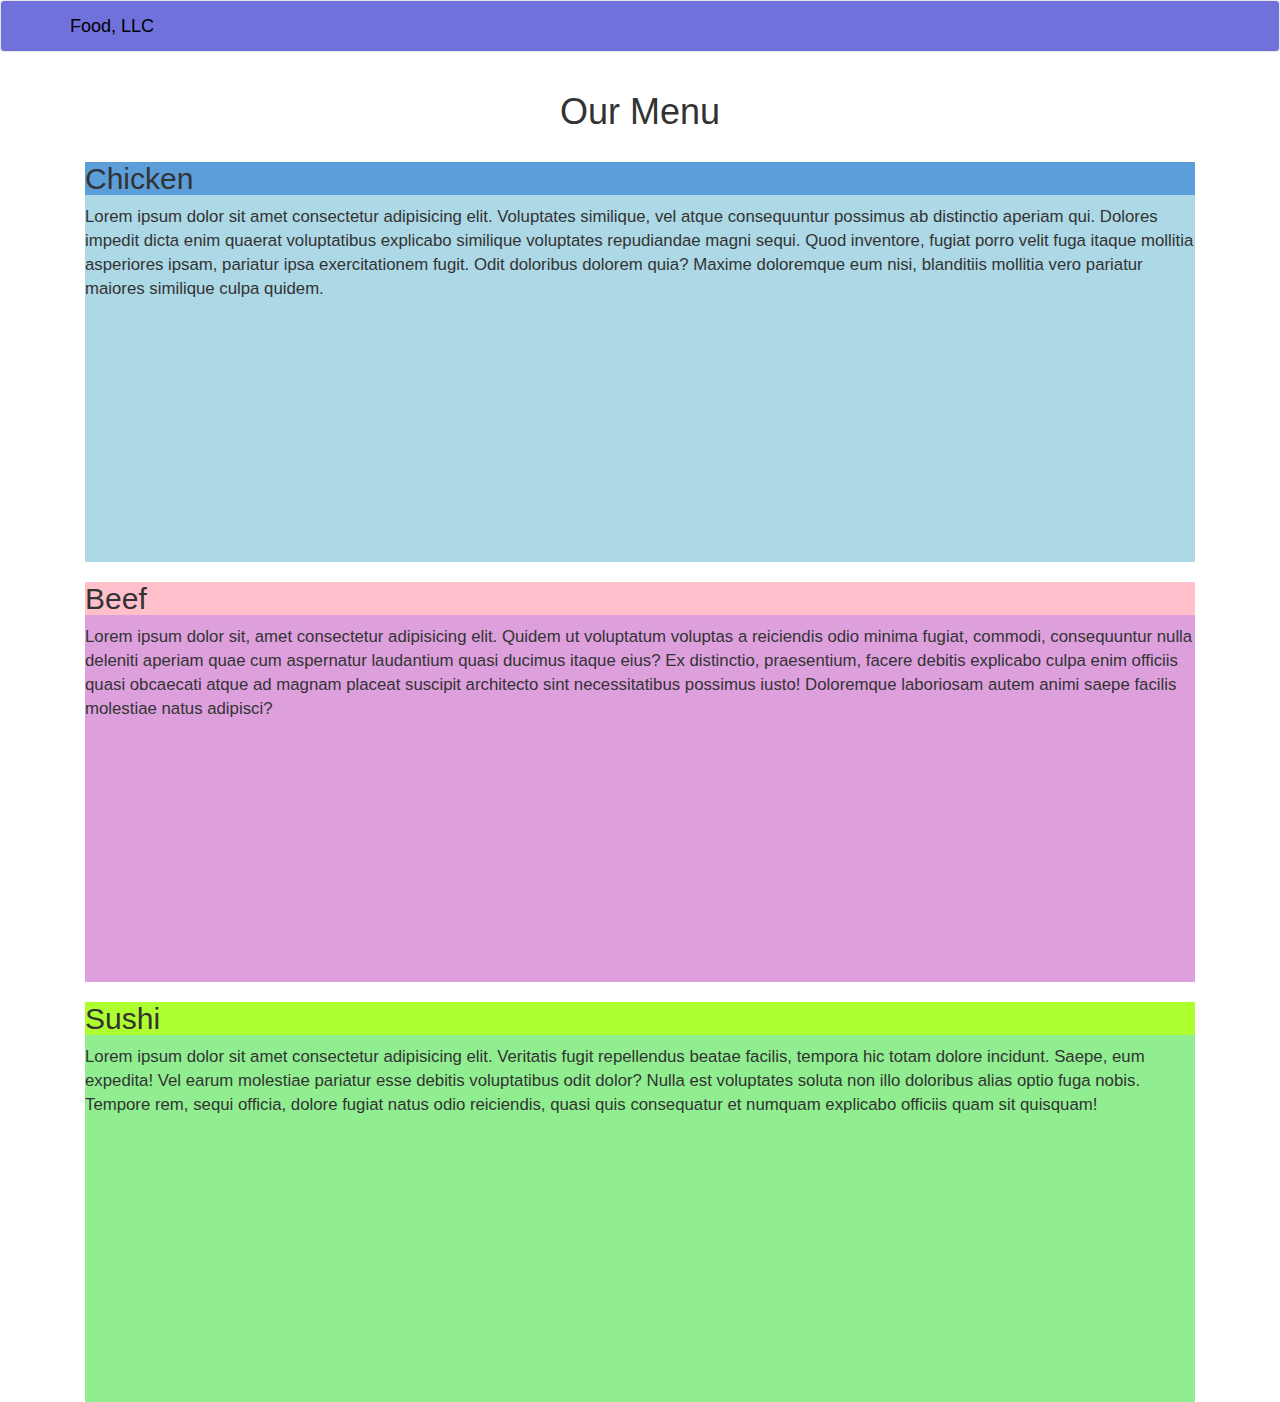
<file: index.html>
<!DOCTYPE html>
<html lang="en">
<head>
  <meta charset="UTF-8">
  <meta name="viewport" content="width=device-width, initial-scale=1.0">
  <title>Food, LLC</title>
  <link rel="stylesheet" href="bootstrap.min.css">
  <link href="styles.css" rel="stylesheet">
</head>
<body>

<!-- Navbar -->
<nav class="navbar navbar-default">
  <div class="container">
    <div class="navbar-header">
      <button type="button" class="navbar-toggle collapsed" data-toggle="collapse" data-target="#navbar-menu" aria-expanded="false">
        <span class="sr-only">Toggle navigation</span>
        <span class="icon-bar"></span>
        <span class="icon-bar"></span>
        <span class="icon-bar"></span>
      </button>
      <a class="navbar-brand" href="index.html">Food, LLC</a>
    </div>

    <div class="collapse navbar-collapse" id="navbar-menu">
      <ul class="nav navbar-nav">
        <!-- Items for mobile view -->
        <li class="visible-xs"><a href="#">Chicken</a></li>
        <li class="visible-xs"><a href="#">Beef</a></li>
        <li class="visible-xs"><a href="#">Sushi</a></li>
      </ul>
    </div>
  </div>
</nav>

<div class="container">
  <div class="row">
    <div class="col-xs-12">
      <h1 class="text-center">Our Menu</h1>
    </div>
  </div>
</div>

  <div class="container">
      <div class="col-xs-12">
        <!-- Content here -->
        <section class="section1">
          <h2>Chicken</h2>
          <p>Lorem ipsum dolor sit amet consectetur adipisicing elit. Voluptates similique, vel atque consequuntur possimus ab distinctio aperiam qui. Dolores impedit dicta enim quaerat voluptatibus explicabo similique voluptates repudiandae magni sequi.
          Quod inventore, fugiat porro velit fuga itaque mollitia asperiores ipsam, pariatur ipsa exercitationem fugit. Odit doloribus dolorem quia? Maxime doloremque eum nisi, blanditiis mollitia vero pariatur maiores similique culpa quidem.</p>
        </section>
        <section class="section2">
          <h2>Beef</h2>
          <p>Lorem ipsum dolor sit, amet consectetur adipisicing elit. Quidem ut voluptatum voluptas a reiciendis odio minima fugiat, commodi, consequuntur nulla deleniti aperiam quae cum aspernatur laudantium quasi ducimus itaque eius?
          Ex distinctio, praesentium, facere debitis explicabo culpa enim officiis quasi obcaecati atque ad magnam placeat suscipit architecto sint necessitatibus possimus iusto! Doloremque laboriosam autem animi saepe facilis molestiae natus adipisci?</p>
        </section>
        <section class="section3">
          <h2>Sushi</h2>
          <p>
            Lorem ipsum dolor sit amet consectetur adipisicing elit. Veritatis fugit repellendus beatae facilis, tempora hic totam dolore incidunt. Saepe, eum expedita! Vel earum molestiae pariatur esse debitis voluptatibus odit dolor?
            Nulla est voluptates soluta non illo doloribus alias optio fuga nobis. Tempore rem, sequi officia, dolore fugiat natus odio reiciendis, quasi quis consequatur et numquam explicabo officiis quam sit quisquam!
          </p>
        </section>
    </div>
  </div>

<script src="jquery-1.11.3.min.js"></script>
<script src="bootstrap.min.js"></script>
</body>
</html>
</file>
<file: styles.css>
p{
    font-size: 1.2em;
}
.section1{
    height: 400px;
    background-color: lightblue;
}
.section2{
    height: 400px;
    background-color: plum;
}
.section3{
    height: 400px;
    background-color: lightgreen;
}
.section1 h2{
    background-color: rgb(91, 158, 217);
}
.section2 h2{
    background-color: pink;
}
.section3 h2{
    background-color: greenyellow;
}


.navbar-default .navbar-toggle:hover {
    background: plum;
}

.navbar{
    background-color: rgb(113, 113, 219);
}

.navbar-header .navbar-brand{
    color:black;
}
.navbar-nav li.visible-xs a[href="#"]
{
    color: black;
}
.navbar-nav li.visible-xs a[href="#"]:hover{
    background-color: orange;
}
</file>
